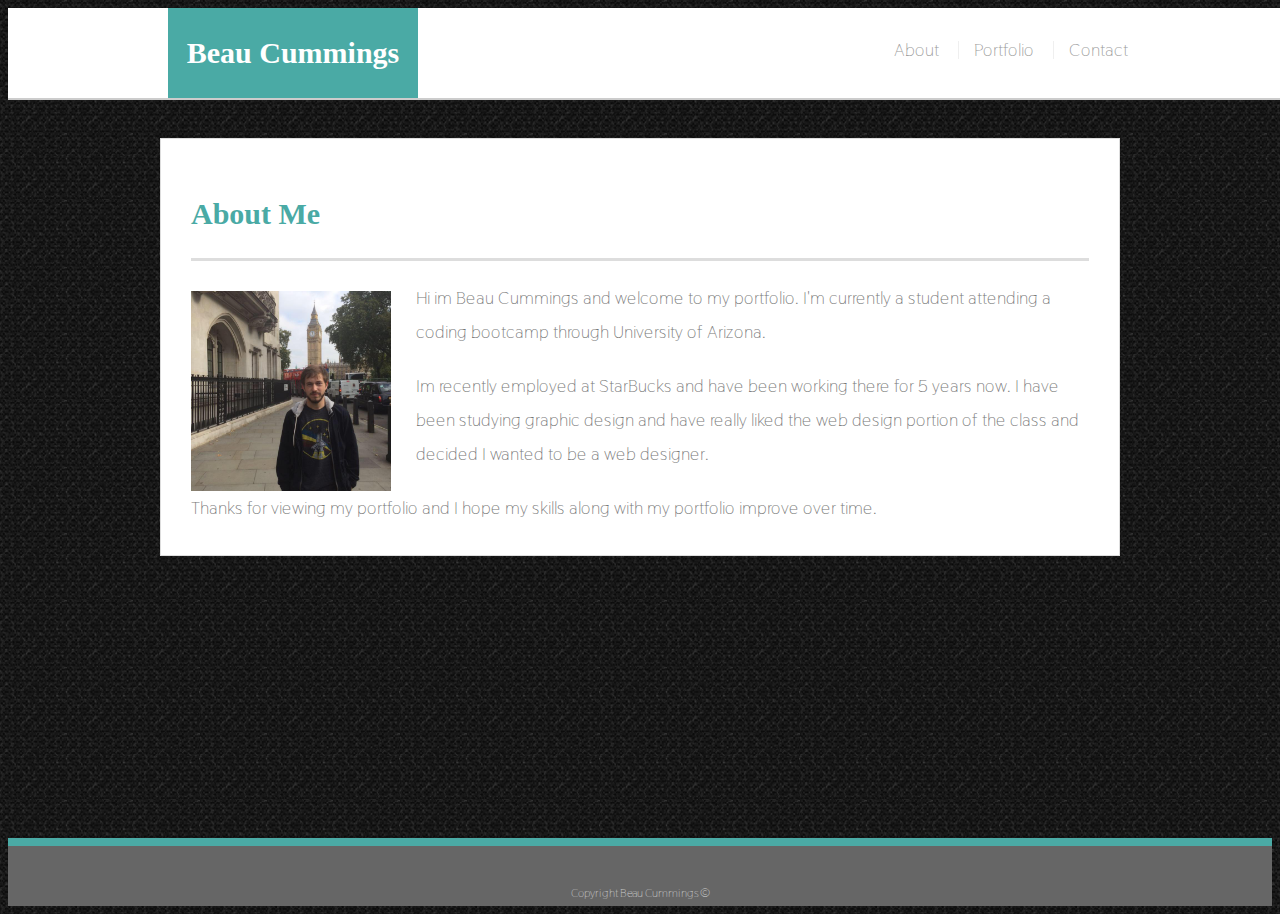
<file: index.html>
<!doctype html>
<html lang="en-us">

<head>
  <meta charset="UTF-8">
  <title>portfoio</title>
  <link rel="stylesheet" type="text/css" href="assets/css/style.css">
  <link href="https://fonts.googleapis.com/css?family=Thasadith" rel="stylesheet">
</head>

<body>

  <header id="masthead">
    <div class="container">
      <a href="index.html" id="logo">Beau Cummings</a>
      <nav>
        <a href="index.html">About</a>
        <a href=".//assets/portfolio.html">Portfolio</a>
        <a href="bonus/hover-styles.html">Contact</a>
      </nav>
    </div>
  </header>

  <div id="main-container" class="container">
    <section class="main-section">
      <h1>About Me</h1>

      <img src="assets/images/beau.jpg.jpg" class="auth-image" alt="Your Name">

      <p>Hi im Beau Cummings and welcome to my portfolio. I'm currently a student attending a coding bootcamp through
        University of Arizona. </p>

      <p>Im recently employed at StarBucks and have been working there for 5 years now. I have been studying graphic
        design and have really liked the web design portion of the class and decided I wanted to be a web designer.</p>

      <p>Thanks for viewing my portfolio and I hope my skills along with my portfolio improve over time.</p>
    </section>

  </div>

  <footer>
    <div class="container">
      Copyright Beau Cummings &copy;
    </div>
  </footer>
</body>

</html>
</file>
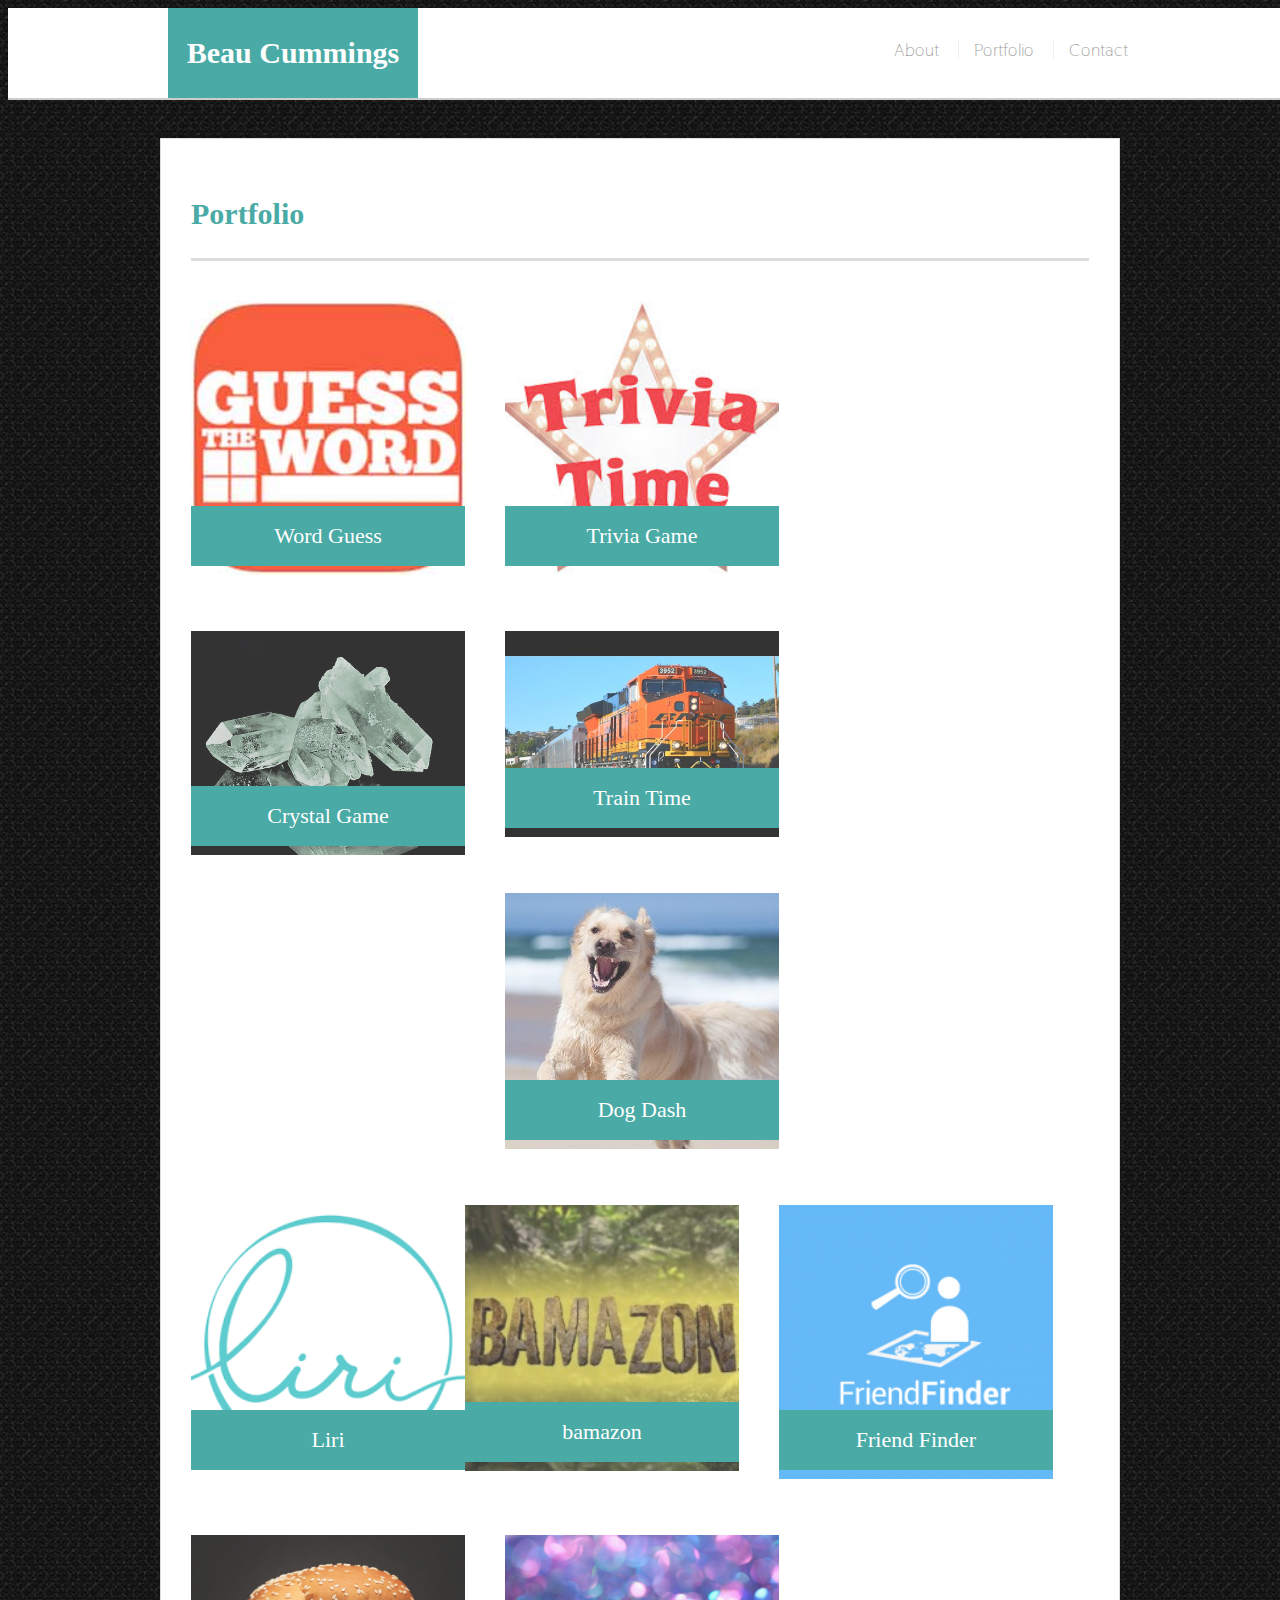
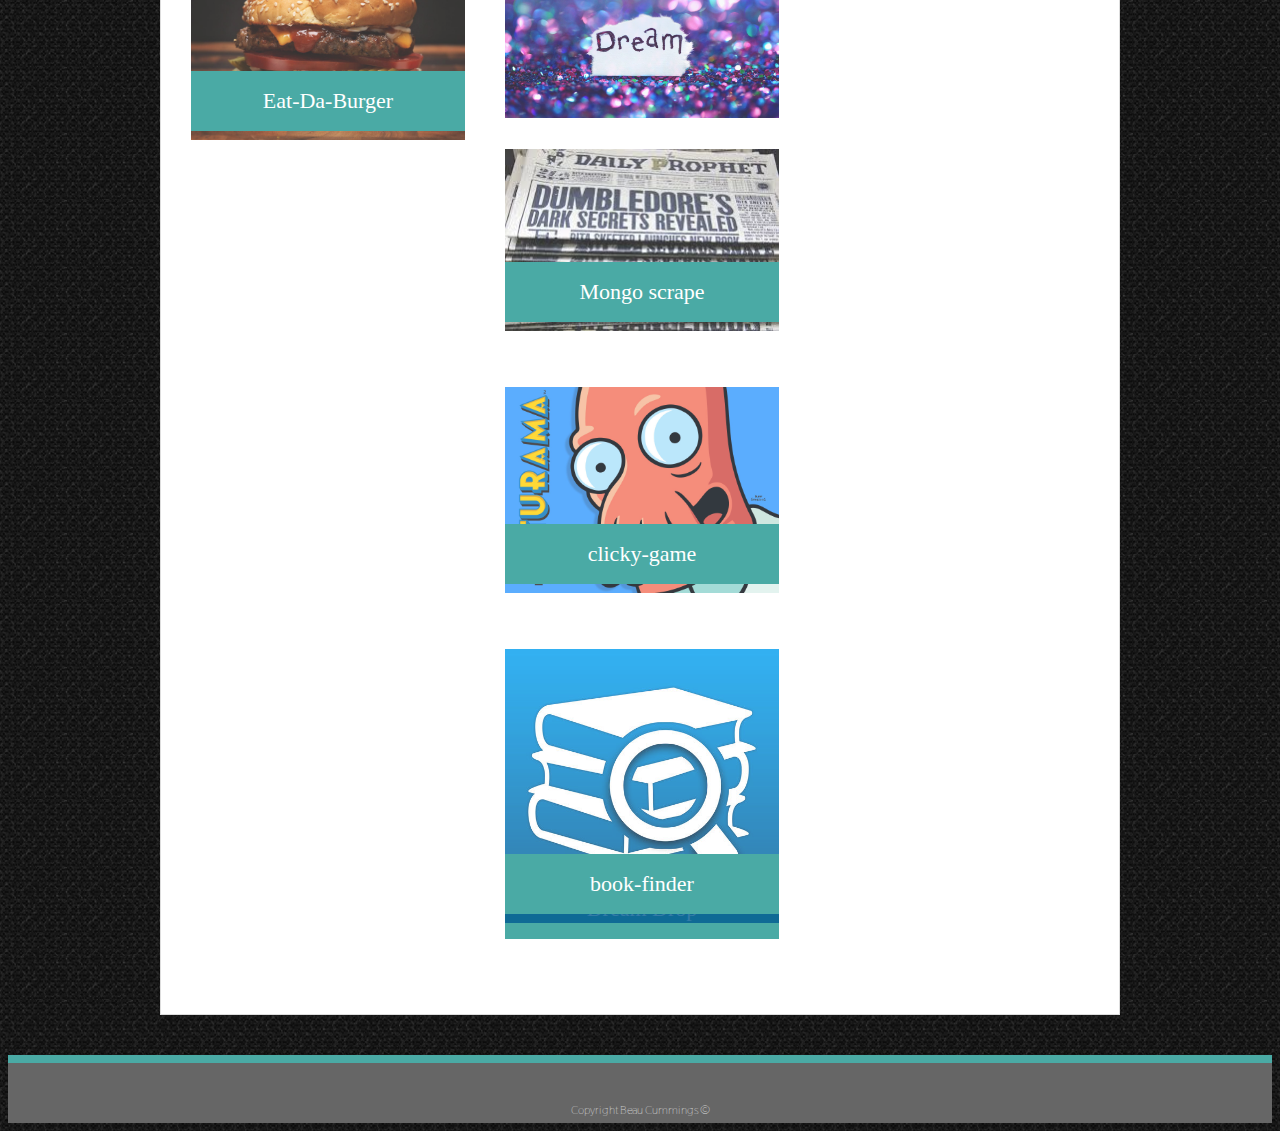
<file: assets/portfolio.html>
<!doctype html>
<html lang="en-us">

<head>
  <meta charset="UTF-8">
  <title>Portfolio</title>
  <link rel="stylesheet" type="text/css" href="../assets/css/style.css">
  <link href="https://fonts.googleapis.com/css?family=Thasadith" rel="stylesheet">
</head>

<body>

  <header id="masthead">
    <div class="container">
      <a href="index.html" id="logo">Beau Cummings</a>
      <nav>
        <a href="../index.html">About</a>
        <a href="portfolio.html">Portfolio</a>
        <a href="../bonus/hover-styles.html">Contact</a>
      </nav>
    </div>
  </header>

  <div id="main-container" class="container">
    <section class="main-section">
      <h1>Portfolio</h1>

      <div class="work">
        <a href="https://cummingsbeau.github.io/hangman.github.io/">
          <img src="../assets/images/word.jpg" alt="Word Guess">

          <h3>Word Guess</h3>
        </a>
      </div>
      <div class="work">
        <a href="https://cummingsbeau.github.io/trivia_game/">
          <img src="../assets/images/trivia.jpg" alt="Trivia Game">

          <h3>Trivia Game</h3>
        </a>
      </div>
      <div class="work">
        <a href="https://cummingsbeau.github.io/crystalgame.github.io/">
          <img src="../assets/images/download.jpg" alt="Rutgers Info Widget">
          <h3>Crystal Game</h3>
        </a>

      </div>
      <div class="work">
        <a href="https://cummingsbeau.github.io/train_time/">
          <img src="../assets/images/train.jpg" alt="Rock Paper Scissors">

          <h3>Train Time</h3>
        </a>
      </div>
      <div class="work">
        <a href="https://cummingsbeau.github.io/projectone/">
          <img src="../assets/images/energy.jpeg" alt="dog dash">

          <h3>Dog Dash</h3>
        </a>
      </div>
      <div class="work">
        <a href="https://github.com/cummingsbeau/liri">
          <img src="../assets/images/liri.jpeg" alt="liri">

          <h3>Liri</h3>
        </a>
      </div>
      <div class="work">
        <a href="https://github.com/cummingsbeau/bamazon">
          <img src="../assets/images/bamazon.jpg" alt="bamazon">

          <h3>bamazon</h3>
        </a>
      </div>
      <div class="work">
        <a href="https://serene-bayou-46648.herokuapp.com/">
          <img src="../assets/images/friend-finder.jpeg" alt="friend-finder">

          <h3>Friend Finder</h3>
        </a>
      </div>
      <div class="work">
        <a href="https://sleepy-falls-17344.herokuapp.com/">
          <img src="../assets/images/burger.jpg" alt="burger">

          <h3>Eat-Da-Burger</h3>
        </a>
      </div>
      <div class="work">
        <a href="https://peaceful-mesa-33938.herokuapp.com/">
          <img src="../assets/images/dream.jpg" alt="dream">

          <h3>Dream Drop</h3>
        </a>
        <div class="work">
          <a href="https://quiet-shelf-11877.herokuapp.com/">
            <img src="../assets/images/headline.jpg" alt="head-line">

            <h3>Mongo scrape</h3>
          </a>
        </div>
        <div class="work">
          <a href="https://sleepy-brushlands-39299.herokuapp.com/">
            <img src="../assets/images/clicky-game.jpg" alt="clicky">

            <h3>clicky-game</h3>
          </a>
        </div>
        <div class="work">
          <a href="https://morning-thicket-17032.herokuapp.com/">
            <img src="../assets/images/book-finder.jpg" alt="book-finder">

            <h3>book-finder</h3>
          </a>
        </div>
    </section>
  </div>

  <footer>
    <div class="container">
      Copyright Beau Cummings &copy;
    </div>
  </footer>
</body>

</html>
</file>
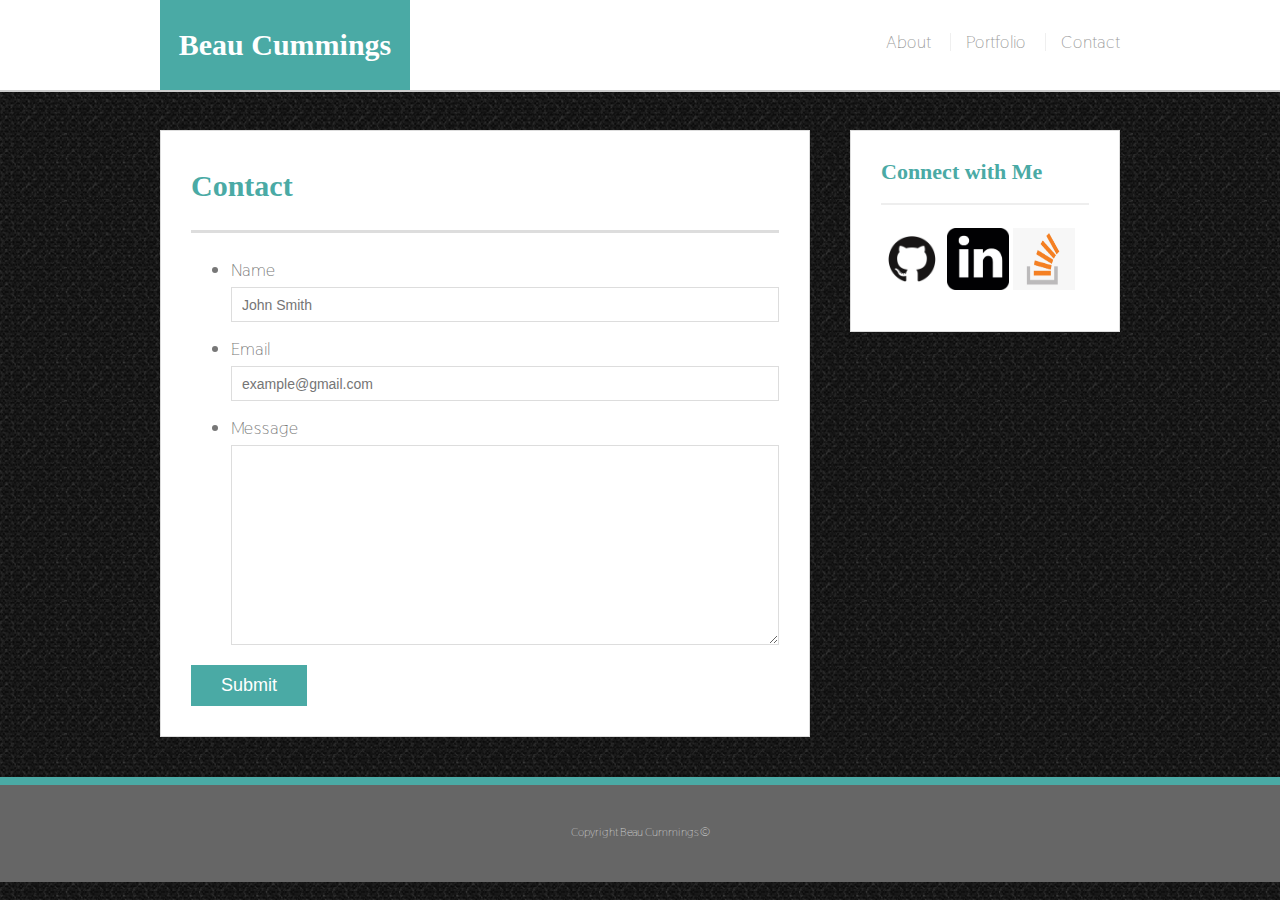
<file: bonus/hover-styles.html>
<!doctype html>
<html lang="en-us">

<head>
  <meta charset="UTF-8">
  <title>portfolio</title>
  <link rel="stylesheet" type="text/css" href="assets/css/style.css">
  <link href="https://fonts.googleapis.com/css?family=Thasadith" rel="stylesheet">
</head>

<body>

  <header id="masthead">
    <div class="container">
      <a href="#" id="logo">Beau Cummings</a>
      <nav>
        <a href="../index.html">About</a>
        <a href="../assets/portfolio.html">Portfolio</a>
        <a href="#">Contact</a>
      </nav>
    </div>
  </header>

  <div id="main-container" class="container">
    <section class="main-section">
      <h1>Contact</h1>

      <form id="contact-form">
        <ul>
          <li>
            <label for="name">Name</label>
            <input type="text" id="name" name="name" placeholder="John Smith" required="required">
          </li>
          <li>
            <label for="email">Email</label>
            <input type="email" id="email" name="email" placeholder="example@gmail.com" required="required">
          </li>
          <li>
            <label for="message">Message</label>
            <textarea id="message" name="message" required="required"></textarea>
          </li>
        </ul>
        <input type="submit">
      </form>

    </section>

    <section class="sidebar">
      <div id="connect">
        <h2>Connect with Me</h2>
        <a href="https://github.com/cummingsbeau">
        <img src=".//assets/images/GitHub-Mark.jpg" class="social" alt="Github"></a>
       <a href="https://www.linkedin.com/in/beau-cummings-71904b125/">
        <img src=".//assets/images/linkedin.jpg" class="social" alt="LinkedIn"></a>
        <a href="https://stackoverflow.com/users/10438995/beau-c">
        <img src=".//assets/images/so-logo-s.jpg" class="social" alt="Stack Overflow"></a>
      </div>
    </section>
  </div>

  <footer>
    <div class="container">
      Copyright Beau Cummings &copy;
    </div>
  </footer>
</body>

</html>
</file>
<file: assets/css/style.css>
body {
  font-family: 'Thasadith', sans-serif;
  font-size: 18px;
  line-height: 34px;
  color: #777;
  background: url("../../bonus/assets/images/concrete_seamless.png");
}

* {
  box-sizing: border-box;
}

/* general */

.container {
  width: 100%;
  max-width: 960px;
  margin: 0 auto;
  clear: both;
}

h1,
h2,
h3,
p {
  margin-bottom: 20px;
}

p:last-child {
  margin-bottom: 0;
}

h1,
h2,
h3 {
  font-family: Georgia, Times, "Times New Roman", serif;
  font-weight: 700;
  color: #4aaaa5;
}

h1 {
  padding-bottom: 20px;
  font-size: 30px;
  line-height: 49px;
  border-bottom: 3px solid #ddd;
}

h2,
h3 {
  font-size: 22px;
}

/* header */

#masthead {
  position: fixed;
  z-index: 99;
  width: 100%;
  margin: 0 0 30px;
  overflow: auto;
  color: #fff;
  background: #fff;
  border-bottom: 2px solid #ccc;
}

#logo {
  float: left;
  width: 250px;
  height: 90px;
  font-family: Georgia, Times, "Times New Roman", serif;
  font-size: 30px;
  font-weight: 700;
  line-height: 90px;
  color: #fff;
  text-align: center;
  text-decoration: none;
  background: #4aaaa5;
}

nav {
  float: right;
  margin-top: 25px;
}

nav a {
  display: inline-block;
  padding-left: 15px;
  margin-left: 15px;
  line-height: 18px;
  color: #999;
  text-decoration: none;
  border-left: 1px solid #efefef;
}

nav a:first-child {
  border-left: 0 none;
}

/* footer */

footer {
  padding: 30px 0;
  clear: both;
  font-size: 12px;
  color: #fff;
  color: #ccc;
  text-align: center;
  background: #666;
  border-top: 8px solid #4aaaa5;
  height: 50px;
}

h3, h2 {
  padding-bottom: 20px;
  margin-bottom: 15px;
  line-height: 22px;
  border-bottom: 2px solid #eee;
}

/* main */

#main-container {
  padding-top: 130px;
  min-height: calc(100vh - 70px);
}

.main-section {
  float: left;
  width: 100%;
  max-width: 960px;
  padding: 30px;
  margin: 0 0 40px;
  background: #fff;
  border: 1px solid #ddd;
}

/* portfolio page */

.work {
  position: relative;
  float: left;
  width: 274px;
  margin: 20px 0 25px;
  overflow: auto;
}

.work:nth-child(even) {
  margin-right: 40px;
}

.work img {
  width: 100%;
  border: 0 none;
  opacity: 0.8;
}

.work h3 {
  position: absolute;
  bottom: 20px;
  width: 100%;
  padding: 15px;
  margin-bottom: 0;
  font-weight: 300;
  line-height: 30px;
  color: #fff;
  text-align: center;
  background: #4aaaa5;
  border-bottom: 0;
}

.auth-image {
  float: left;
  width: 200px;
  height: auto;
  margin-top: 10px;
  margin-right: 25px;
}

/* contact page */

#contact-form ul {
  margin-bottom: 20px;
}

#contact-form li {
  margin-bottom: 10px;
}

label,
input[type=text],
input[type=email],
textarea {
  display: block;
  width: 100%;
}

input[type=text],
input[type=email],
textarea {
  height: 35px;
  padding: 0 10px;
  font-size: 14px;
  border: 1px solid #ddd;
}

textarea {
  height: 200px;
}

input[type=submit] {
  padding: 10px 30px;
  font-size: 18px;
  color: #fff;
  cursor: pointer;
  background: #4aaaa5;
  border: 0 none;
}
</file>
<file: bonus/assets/css/style.css>
body {
  font-family: 'Thasadith', sans-serif;
  font-size: 18px;
  line-height: 34px;
  color: #777;
  background: url("../../assets/images/concrete_seamless.png");
}

* {
  box-sizing: border-box;
  margin: 0;
}

/* sticky footer styling */

/* https://css-tricks.com/snippets/css/sticky-footer/ */

html,
body {
  height: 100%;
}

.wrapper {
  height: auto !important;
  height: 100%;
  min-height: 100%;
  margin: 0 auto -105px;
}

footer,
.push {
  height: 105px;
}

/* end sticky footer styling */

/* start hover styling */

#logo:hover,
input[type=submit]:hover {
  background: #5e7f7e;
}

nav a:hover {
  color: #5e7f7e;
}

.social:hover {
  cursor: pointer;
  opacity: 0.8;
}

/* end hover styling */

/* general styling */

.container {
  width: 100%;
  max-width: 960px;
  margin: 0 auto;
  clear: both;
}

h1,
h2,
h3,
p {
  margin-bottom: 20px;
}

p:last-child {
  margin-bottom: 0;
}

h1,
h2,
h3 {
  font-family: Georgia, Times, "Times New Roman", serif;
  font-weight: 700;
  color: #4aaaa5;
}

h1 {
  padding-bottom: 20px;
  font-size: 30px;
  line-height: 49px;
  border-bottom: 3px solid #ddd;
}

h2,
h3 {
  font-size: 22px;
}

/* header */

#masthead {
  position: fixed;
  z-index: 99;
  width: 100%;
  margin: 0 0 30px;
  overflow: auto;
  color: #fff;
  background: #fff;
  border-bottom: 2px solid #ccc;
}

#logo {
  float: left;
  width: 250px;
  height: 90px;
  font-family: Georgia, Times, "Times New Roman", serif;
  font-size: 30px;
  font-weight: 700;
  line-height: 90px;
  color: #fff;
  text-align: center;
  text-decoration: none;
  background: #4aaaa5;
}

nav {
  float: right;
  margin-top: 25px;
}

nav a {
  display: inline-block;
  padding-left: 15px;
  margin-left: 15px;
  line-height: 18px;
  color: #999;
  text-decoration: none;
  border-left: 1px solid #efefef;
}

nav a:first-child {
  border-left: 0 none;
}

/* footer */

footer {
  padding: 30px 0;
  clear: both;
  font-size: 12px;
  color: #fff;
  color: #ccc;
  text-align: center;
  background: #666;
  border-top: 8px solid #4aaaa5;
}

/* sidebar */

.sidebar {
  float: right;
  width: 100%;
  max-width: 270px;
  padding: 30px;
  margin-bottom: 20px;
  background: #fff;
  border: 1px solid #ddd;
}

h3,
.sidebar h2 {
  padding-bottom: 20px;
  margin-bottom: 15px;
  line-height: 22px;
  border-bottom: 2px solid #eee;
}

.social {
  width: 62px;
  height: 62px;
  margin-top: 8px;
  margin-right: 5px;
}

.social:last-child {
  margin-right: 0;
}

/* main */

#main-container {
  padding-top: 130px;
}

.main-section {
  float: left;
  width: 100%;
  max-width: 650px;
  padding: 30px;
  margin: 0 0 40px;
  background: #fff;
  border: 1px solid #ddd;
}

/* contact page */

#contact-form ul {
  margin-bottom: 20px;
}

#contact-form li {
  margin-bottom: 10px;
}

label,
input[type=text],
input[type=email],
textarea {
  display: block;
  width: 100%;
}

input[type=text],
input[type=email],
textarea {
  height: 35px;
  padding: 0 10px;
  font-size: 14px;
  border: 1px solid #ddd;
}

textarea {
  height: 200px;
}

input[type=submit] {
  padding: 10px 30px;
  font-size: 18px;
  color: #fff;
  cursor: pointer;
  background: #4aaaa5;
  border: 0 none;
}
</file>
